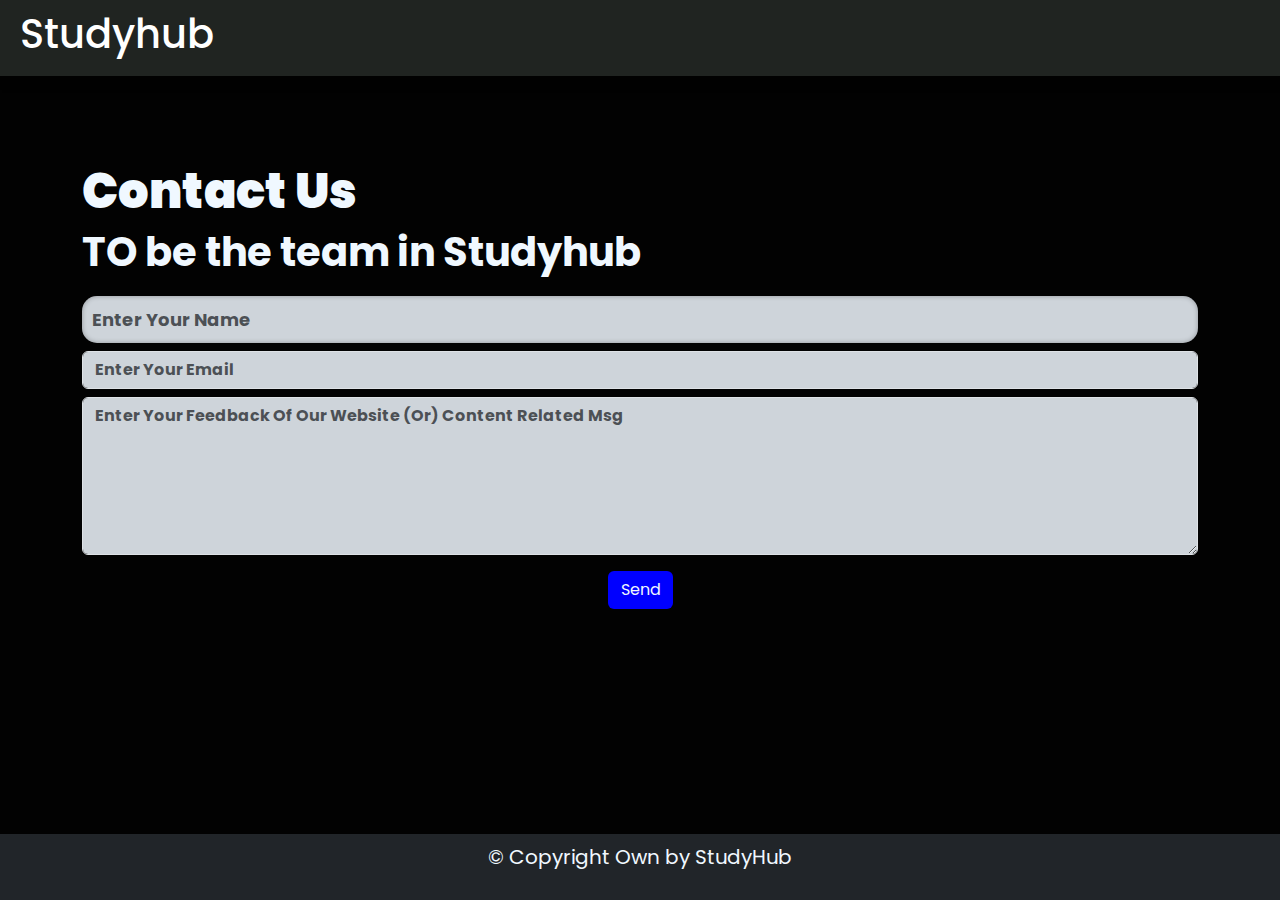
<file: Contact.html>
<!DOCTYPE html>
<html lang="en">

<head>
    <meta http-equiv="Cache-Control" content="max-age=3600">
    <meta charset="UTF-8">
    <meta name="viewport" content="width=device-width, initial-scale=1.0">
    <title>Studyhub | Contact us</title>
    <link rel="icon" type="image/x-icon" href="img/BrandLogo.png">
    <link rel="stylesheet" href="css/bootstrap.min.css">
    <link rel="stylesheet" href="css/style1.css">
    <link rel="stylesheet" href="https://cdnjs.cloudflare.com/ajax/libs/font-awesome/5.15.3/css/all.min.css">
    <!-- <link rel="stylesheet" href="css/style.css"> -->
</head>
<style>
    
@import url('https://fonts.googleapis.com/css2?family=Jersey+15&family=Poppins:ital,wght@0,100;0,200;0,300;0,400;0,500;0,600;0,700;0,800;0,900;1,100;1,200;1,300;1,400;1,500;1,600;1,700;1,800;1,900&display=swap');


body{
  background-color: rgb(12, 21, 28);
    /* color: aliceblue; */
    color: black;
    font-family: "Poppins", sans-serif;
}

.container.form-control.placeholder{
    color: black;
    font-weight: 700;
    opacity: 1;
}

.form-main{
    margin-top: 5em;
}

.hed{
font-size: 3em;
font-weight: 900;
/* background-color: rgb(183, 144, 144); */
color: aliceblue;
/* filter: drop-shadow(2px 4px 4px black) */
}

#btn{
    display: inline-block;
    background-color: blue;
    color: aliceblue;
    margin-top: 1em;
}

#contact{
    font-weight: 900;
}

.cont-text{
    margin-top: em;
    font-weight: 700;
}

#msg{
    color:white;
     margin-top: 5px;
     text-align: center;
     display: block;
 }

 footer{
    position: fixed;
    bottom: 0;
    left: 0;
    right: 0;
 }

 footer h6{
    text-align: center;
 }

 .topi{
    font-size: 1em;
    font-weight: 600;
    ;
 }

 #span{
    color: aliceblue;
    margin-top: -10px;
    display: block;
 }

 @media screen and (max-width:1024px) {
    
    .form-main{
        margin-top: 6em;
    }
    .hed{
        font-size: 3em;
        font-weight: 900;
        color: aliceblue;
        }
        #studyhubToggle{
            color: aliceblue;
        }
 }
</style>
<body style="background-color: rgb(2, 2, 2);">

    <nav id="leftNavbar">
        <a href="index.html">Home</a>
        <a href="constraints.html">Constraints</a>
        <a href="DDL.html">DDL</a>
        <a href="DML.html">DML</a>
        <a href="DCL.html">DCL</a>
        <a href="TCL.html">TCL</a>
        <a href="DQL.html">DQL</a>
        <a href="Acidproperty.html">ACID PROPERITES</a>
        <a href="Join.html">Joins</a>
        <a href="Contact.html">Contact Us</a>
      </nav>
    
    
    <section class="container-fluid nb sticky-top">
        <div class="head text-center">
            <h1 class="text-start text-white" id="studyhub">Studyhub</h1>
        </div>
        <div id="studyhubToggle">
            <i class="fa fa-bars" aria-hidden="true"></i>
        </div>
    </section>

    <section class="container form-main">
        <form name="submit-to-google-sheet" class="form-inline" id="myForm">
            <label><span class="hed">Contact Us</span>
            </label>
<!-- <p class="topi mt-3"></p> -->
            <p class="display-6 cont-text">
              TO be the team in Studyhub
            </p>
            <div class="form-group">
               <input name="Name" id="name"
                        class="container form-control placeholder col-12 bg-dark-subtle  text-capitalize  mb-2" type="text"
                        placeholder="Enter Your Name" style="margin-bottom:4px;" required >
                    <input name="Email" id="email" class="container form-control placeholder col-12 bg-dark-subtle mb-2 " type="email"
                        placeholder="Enter Your Email" style="margin-bottom:4px;" required>
                
                    <textarea name="Message" id="msgage" class="container form-control placeholder col-12 bg-dark-subtle text-capitalize "
                        rows="6" placeholder="Enter Your Feedback of our website (or) content related msg" required></textarea>
                    <div class="container text-center">
                        <button type="submit" class="btn text-center" id="btn" onclick="validate()">Send</button>
                    </div>
                    <span id="msg" class="text-black "></span>
            </div>
        </form>
    </section>
    
    
  <!-- Footer -->

  <footer>
    <div class="text-center mt-5 bg-dark p-2">
      <p class="fs-5">&COPY; Copyright Own by StudyHub</p>
    </div>
  </footer>

<!-- Footer  -->

    
    <script src="js/bootstrap.bundle.min.js"></script>
    <script src="js/script.js"></script>
    <script src="js/contact.js"></script>

</body>

</html>
</file>
<file: css/style1.css>
@import url('https://fonts.googleapis.com/css2?family=Poppins:ital,wght@0,100;0,200;0,300;0,400;0,500;0,600;0,700;0,800;0,900;1,100;1,200;1,300;1,400;1,500;1,600;1,700;1,800;1,900&display=swap');

/* Global Styles */
* {
  box-sizing: border-box;
  margin: 0;
  padding: 0;
  font-family: "Poppins", sans-serif;
}

::-webkit-scrollbar {
  display: none;
}

body {
  background-color: rgb(12, 21, 28);
  color: aliceblue;
}

/* Loader Styles */
.loade {
  position: fixed;
  top: 0;
  left: 0;
  width: 100vw;
  height: 100vh;
  display: flex;
  align-items: center;
  justify-content: center;
  background: rgba(0, 0, 0, 0.415) no-repeat center;
  transition: opacity 0.75s, visibility 1s;
}

.loader--hidden {
  opacity: 0;
  visibility: hidden;
}

/* Navbar Styles */
#leftNavbar {
  position: fixed;
  top: 0;
  left: -200px; 
  width: 200px;
  height: 100%; 
  background-color: rgba(36, 40, 37, 0.85);
  padding-top: 80px; 
  transition: left 0.3s ease;
  backdrop-filter: blur(10px);
  z-index: 1000; 
  overflow-y: auto;
}

#leftNavbar a {
  display: block;
  color: aliceblue;
  text-decoration: none;
  padding: 15px 20px; 
  text-align: left; 
  font-size: 20px;
  font-weight: 900;
  border-bottom: 2px solid gray; 
}

#leftNavbar a:hover {
  border-left: 4px solid red; 
  padding-left: 16px;
  transition: all 0.3s; 
}

/* Navbar Styles for Mobile View */
@media (max-width: 768px) {
  #leftNavbar {
    padding-top: 100px; /* Adjusted padding */
  }
  
  #leftNavbar a {
    padding: 30px 15px 15px 15px; /* Adjust padding for mobile */
    font-size: 18px; /* Slightly smaller font size */
  }
  #studyhub{
    margin-top: 10px;
    font-weight: 500;
    font-size: 30px;
}
}

@media (min-width: 769px) {
  #leftNavbar a:hover {
    border-left: 4px solid red; /* Highlight on hover */
    padding-left: 16px; /* Slightly move text to the right on hover */
    transition: all 0.3s; /* Smooth transition */
  }
  #studyhubToggle{
    display: none;
}
}


#studyhub {
  cursor: pointer;
}

#studyhubToggle {
  font-size: 2em;
}

/* Navigation Bar Styles */
.nb {
  display: flex;
  justify-content: space-between;
  align-items: center;
  background-color: rgba(36, 40, 37, 0.9);
  position: sticky;
  top: 0;
  box-shadow: 2px 2px 10px rgba(0, 0, 0, 0.5);
  padding: 10px 20px; /* Add some padding for aesthetics */
}

.nb h1 {
  font-size: 2.5em; /* Adjust font size */
  font-weight: 300; /* Lighter weight for better readability */
}

.sub {
  font-size: 1.2em; /* Smaller size for subtitle */
  margin-left: -15px; /* Adjust margin */
}

/* Main Headings */
.Mainhed h1,
.work h1 {
  font-size: 4.5em;
  font-weight: 400;
  max-width: 4em;
}

.tithed{
  text-align: center;
  font-size: 4em;
  font-weight: 200;
  /* text-decoration: 2px underline red; */
  padding: 20px 0;
}

.subhead h1,
.subhead2 {
  font-size: 4em;
  font-weight: 400;
}

.head h1 {
  font-size: 2.5em;
  font-weight: 200;
  text-align: center;
}

.head p {
  font-size: 25px;
  text-align: justify;
  margin-top: 1em;
  font-weight: 200;
}

.subhead h2 {
  margin-top: 1em;
  font-size: 3em;
  font-weight: 400;
  text-align: center;
}

.subhead ol {
  font-size: 20px;
  text-transform: uppercase;
  text-align: justify;
  list-style-type: none;
  padding: 2em;
}

.subhead ol li a {
  color: black;
  text-decoration: none;
  padding: 2em;
  font-size: 2em;
  font-weight: 100;
}

/* Command Section Styles */
.ddlcmd {
  margin-top: 0em;
}

.ddlcmd h4 {
  font-size: 2em;
  font-weight: 300;
  border-bottom: 2px solid red;
  transition: all 2s;
}

.ddlcmd p,
.ddlcmd h6 {
  font-size: 20px;
  margin-bottom: 1em;
  font-weight: 200;
}

.ddlcmd summary{
font-size: 20px;
}
/* Copy Text Section Styles */
.copy-text {
  display: flex;
  align-items: center;
  margin-bottom: 10px;
}

.copy-text input.text {
  padding: 10px;
  font-size: 18px;
  color: #fff;
  border: none;
  outline: none;
  background-color: #555;
  border-radius: 15px;
  flex: 1;
  margin-right: 10px;
  box-shadow: inset 0 0 5px rgba(0, 0, 0, 0.3);
}

.copy-text button {
  padding: 5px 10px;
  background: #0348f4;
  color: #fff;
  font-size: 14px;
  border: none;
  outline: none;
  border-radius: 5px;
  cursor: pointer;
  margin-left: 10px;
}

.copy-text button.copied {
  background: #494747;
}

.copy-text button.copied::before {
  content: "Copied!";
  position: absolute;
  top: -50px;
  right: 0px;
  padding: 8px 10px;
  border-radius: 20px;
  font-size: 15px;
}

.copy-text button.copied::after {
  content: "";
  position: absolute;
  top: -20px;
  right: 25px;
  width: 10px;
  height: 10px;
  transform: rotate(45deg);
  display: none;
}

/* Fade Out Animation */
@keyframes fadeOut {
  0% {
    opacity: 1;
  }
  100% {
    opacity: 0;
  }
}

/* Input Styles */
input[type="text"] {
  padding: 10px;
  font-size: 18px;
  color: #fff;
  border: none;
  outline: none;
  background-color: #494747;
  border-radius: 15px;
  width: 100%; /* Full width */
  box-shadow: inset 0 0 5px rgba(0, 0, 0, 0.3);
}

input[type="text"][readonly] {
  background-color: #777;
  cursor: default;
}

/* Table Styles */
table {
  color: aliceblue;
}

/* Quiz Styles */
#quiz {
  max-width: 1000px;
  margin: 0 auto;
  padding: 20px;
  background-color: rgb(30, 30, 30);
  border-radius: 10px;
  border: 2px solid white;
  box-shadow: 2px 4px 10px rgba(241, 238, 238, 0.1);
  
}

h2,
p {
  color: aliceblue;
  font-size: 24px;
  margin-bottom: 20px;
}
.qustlist{
  list-style: none;
  margin: 2em -2em;
}

.answer-info {
  margin-bottom: 20px;
}

.answer-info p {
  margin-bottom: 5px;
}

.correct-answer {
  color: green;
}

.incorrect-answer {
  color: red;
}

/* Subscript Styles */
sub {
  font-size: 20px;
  margin-left: -12.5em;
  position: relative;
  top: 1em;
  margin-bottom: 1em;
}

/* Button Styles */
button {
  outline: 0;
  background-color: blue;
  color: aliceblue;
  border-radius: 20px;
  padding: 10px 20px;
  border: none;
  cursor: pointer;
  font-size: 16px;
}

button:hover {
  background-color: #0044cc;
}

/* Assistant Styles */
.assistant {
  margin-bottom: 1em;
}

/* Styled Output Styles */
.styled-output {
  font-family: 'Courier New', Courier, monospace; 
  background-color: #494747; 
  padding: 10px; 
  border-radius: 4px; 
  white-space: pre-wrap; 
}

/* Responsive Styles */
@media (max-width: 768px) {
  .Mainhed h1, .work h1 {
    font-size: 3em;
  }

  .subhead h2 {
    font-size: 2.5em;
  }

  .subhead ol {
    font-size: 18px;
  }

  .ddlcmd h4 {
    font-size: 1.5em;
  }
  .tithed{
    font-size: 2.5em;
    font-weight: 400;
    text-align: justify;
    text-decoration: none;
  }
  .titpara{
    font-size: 1.5em;
    font-weight: 200;
  }
}

.content{
  margin-top: 20px;
}

#studyhub{
  font-weight: 500;
}
.info >.dropdown >button{
  background-color: transparent;
  border: none;
  outline: none;
/*   font-size: 20px;
  margin: 0 0em 0 4em; */
  cursor: pointer;
  
  }
/*   .info >.dropdown >.dropdown-menu{
   text-align: center;
   padding: 1px 2em;
  }
  .dropdown-item{
      margin: 0;
      border-bottom: 2px solid rgb(10, 11, 10);
      height: 40px;
  } */
  
.butt{
  display: flex;
  align-items: center;
  justify-content: space-between;
  margin: 0 -15em;
}
.butt a{
  color: aliceblue;
  text-decoration: none;
}
</file>
